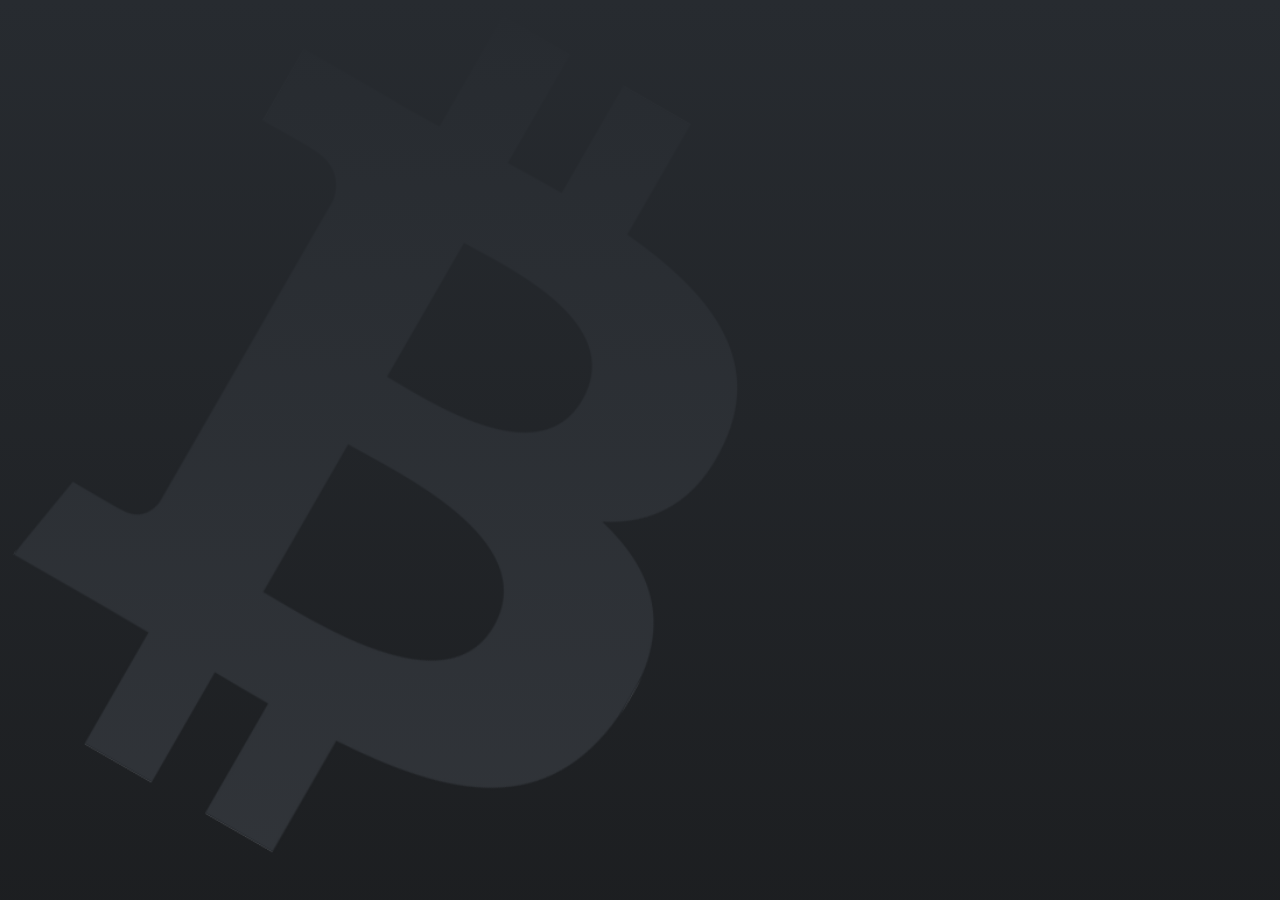
<file: index.html>
<!DOCTYPE html>
<html lang="en">
  <head>
    <meta charset="UTF-8" />
    <meta http-equiv="X-UA-Compatible" content="IE=edge" />
    <meta name="viewport" content="width=device-width, initial-scale=1.0" />
    <link rel="shortcut icon" href="favicon/אייקון.png" type="image/x-icon" />
    <title>Krypto | Live Updates</title>
    <!-- CSS only -->
    <link
      href="https://cdn.jsdelivr.net/npm/bootstrap@5.2.1/dist/css/bootstrap.min.css"
      rel="stylesheet"
      integrity="sha384-iYQeCzEYFbKjA/T2uDLTpkwGzCiq6soy8tYaI1GyVh/UjpbCx/TYkiZhlZB6+fzT"
      crossorigin="anonymous"
    />
    <link rel="stylesheet" href="./css/bootstrap.min.css" />
    <link rel="stylesheet" href="./css/style.css" />
    <script
      src="https://code.jquery.com/jquery-3.6.1.js"
      integrity="sha256-3zlB5s2uwoUzrXK3BT7AX3FyvojsraNFxCc2vC/7pNI="
      crossorigin="anonymous"
    ></script>
    <script src="https://canvasjs.com/assets/script/canvasjs.min.js"></script>
    <script src="./script/script.js" type="module" defer></script>
  </head>
  <body>
    <div class="container p-0">
      <!-- Header -->
      <main>
        <!-- Nav -->
        <section
          id="coinSec"
          class="row mt-5 d-flex justify-content-evenly align-items-start"
        ></section>
      </main>
    </div>
  </body>
</html>
</file>
<file: css/style.css>
body {
  height: 100%;
  background: linear-gradient(rgb(39, 43, 48), rgba(39, 43, 48, 0.5)),
    url(../img/bitcoin\ back\ rotate.png);
  /* background-size: 110px; */
  background-position: left;
  background-size: contain;
  background-repeat: no-repeat;
  background-attachment: fixed;
}

.coin-desc {
  display: none;
}

input {
  cursor: pointer;
}

hr {
  border: 2px solid rgb(170, 170, 170);
}

#chartContainer {
  /* display: flex; */
  /* align-items: center; */
  /* justify-content: center; */
  /* width: 100%; */
}

.canvasjs-chart-container {
  /* width: 100% !important; */
}

canvas {
  width: 100%;
  position: relative;
}

/* Abaut Section */
.about {
  font-family: "Inter", sans-serif;
  width: 400px;
  /* margin-top: 2rem; */
  background-color: #1a1b21;
  border-radius: 1rem 1rem 0rem 0rem;
  display: flex;
  flex-direction: column;
  align-items: center;
  justify-content: center;
}

.about h1 {
  font-weight: 600;
  margin-top: 1rem;
  color: #ffffff;
}

.about h4 {
  font-size: 1.1rem;
  font-weight: 400;
  color: #f3bf99;
}

.about > img {
  width: 100%;
  border-radius: 1rem 1rem 0rem 0rem;
}

.about .buttons {
  width: 100%;
  margin-top: 1rem;
  display: flex;
  align-items: center;
  justify-content: space-evenly;
}

.about .btn {
  cursor: pointer;
  font-size: 0.9rem;
  font-weight: 600;
  width: 115px;
  height: 40px;
  border: none;
  border-radius: 0.6rem;
}

.about #email {
  background-color: #ffff;
  color: #374151;
}

.about #linkedin {
  background-color: #5093e2;
  color: #fff;
}

/* Details----------------------------------- */

.details {
  direction: ltr;
  padding: 1rem 1.7rem;
  display: flex;
  flex-direction: column;
  background-color: #1a1b21;
}

.details h2 {
  font-weight: 600;
  color: #f3bf99;
  margin-bottom: 0.5rem;
}

.details p {
  font-size: 1rem;
  line-height: 1.3rem;
  font-weight: 600;
}

/* Intrests----------------------------------- */

.interests {
  direction: ltr;
  padding: 0.5rem 1.7rem;
  display: flex;
  flex-direction: column;
  background-color: #1a1b21;
}

.interests h2 {
  font-weight: 600;
  color: #f3bf99;
  margin-bottom: 0.5rem;
}

.interests p {
  font-size: 1rem;
  line-height: 1.3rem;
  font-weight: 600;
}

/* Footer--------------------------- */

.footer {
  width: 100%;
  padding: 1rem 1.7rem;
  display: flex;
  flex-direction: row;
  /* align-items: center; */
  justify-content: space-around;
  /* flex-direction: column; */
  background-color: #1a1b21;
  border-radius: 0rem 0rem 1rem 1rem;
}

.footer img {
  width: 30px;
  cursor: pointer;
}

/* Coin Table */

.coinTable {
  display: none;
  width: 500px;
  height: 500px;
  /* z-index: 3; */
  background-color: #1a1b21;
  padding: 1rem;
  border-radius: 1rem;
}

.coinTable > table {
  max-width: 350px;
  margin-top: 2.6rem;
}
</file>
